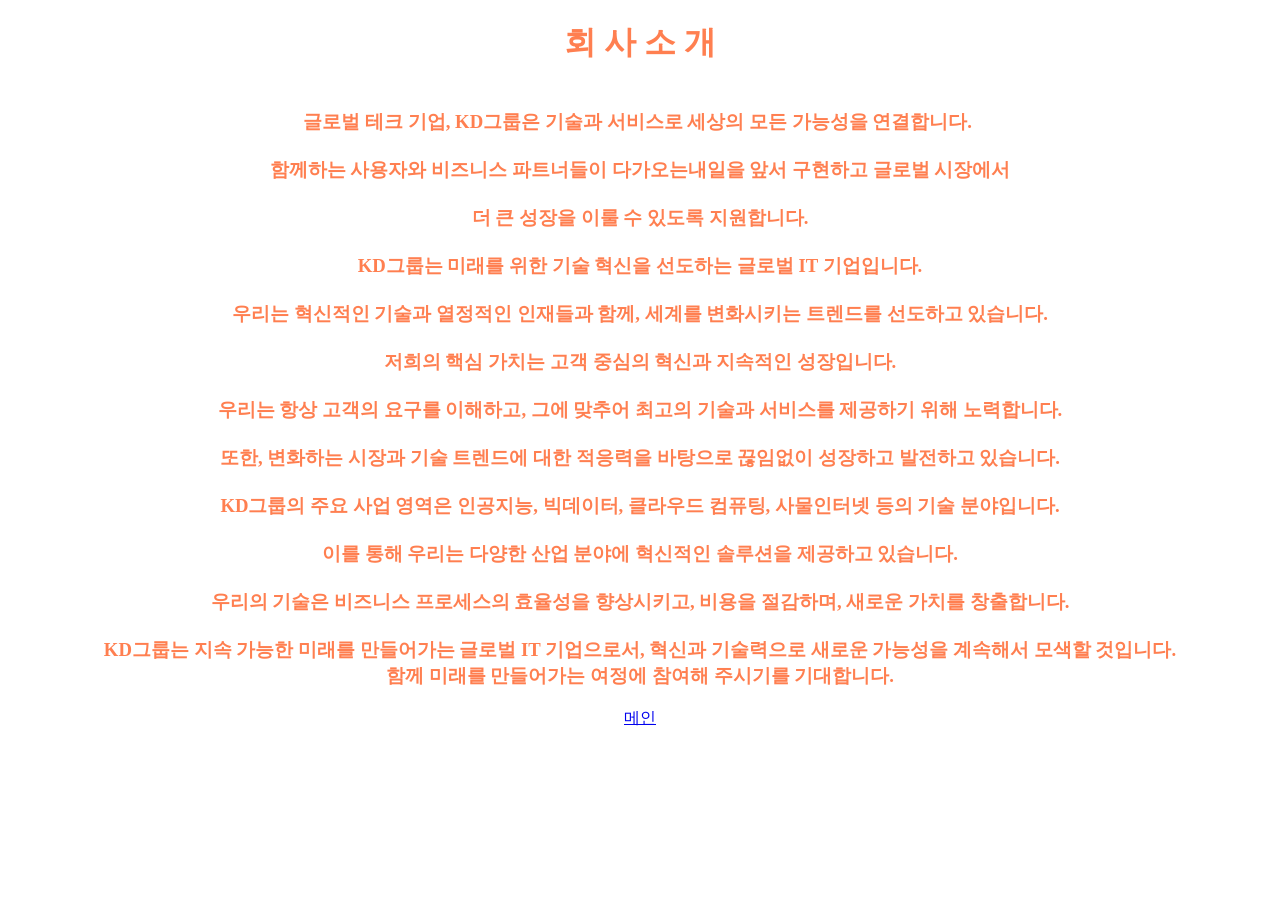
<file: src/main/webapp/introduction.html>
<!DOCTYPE html>
<html>
<head>
<meta charset="UTF-8">
<title>회사소개</title>

<link rel="stylesheet" href="css/introduction.css">

</head>
<body>

<h1>회 사 소 개</h1>
<h3> 

<br> 글로벌 테크 기업, KD그룹은 기술과 서비스로 세상의 모든 가능성을 연결합니다. <br>

<br> 함께하는 사용자와 비즈니스 파트너들이 다가오는내일을 앞서 구현하고 글로벌 시장에서 <br>
 
<br> 더 큰 성장을 이룰 수 있도록 지원합니다. <br>


<br> KD그룹는 미래를 위한 기술 혁신을 선도하는 글로벌 IT 기업입니다. <br> 

<br>우리는 혁신적인 기술과 열정적인 인재들과 함께, 세계를 변화시키는 트렌드를 선도하고 있습니다.<br>

<br>저희의 핵심 가치는 고객 중심의 혁신과 지속적인 성장입니다. <br>
<br>우리는 항상 고객의 요구를 이해하고, 그에 맞추어 최고의 기술과 서비스를 제공하기 위해 노력합니다.<br>
<br> 또한, 변화하는 시장과 기술 트렌드에 대한 적응력을 바탕으로 끊임없이 성장하고 발전하고 있습니다.<br>

<br>KD그룹의 주요 사업 영역은 인공지능, 빅데이터, 클라우드 컴퓨팅, 사물인터넷 등의 기술 분야입니다. <br>
<br>이를 통해 우리는 다양한 산업 분야에 혁신적인 솔루션을 제공하고 있습니다. <br>
<br>우리의 기술은 비즈니스 프로세스의 효율성을 향상시키고, 비용을 절감하며, 새로운 가치를 창출합니다.<br>

<br>KD그룹는 지속 가능한 미래를 만들어가는 글로벌 IT 기업으로서, 혁신과 기술력으로 새로운 가능성을 계속해서 모색할 것입니다. <br>함께 미래를 만들어가는 여정에 참여해 주시기를 기대합니다.
</h3>
<div class="center">
<a href="index.html"> 메인</a>
</div>
</body>
</html>
</file>
<file: src/main/webapp/css/introduction.css>
@charset "UTF-8";

h1 {
	text-align: center;
	color: coral;
}

h3 {
	text-align: center;
	color: coral;
}

.center {
	text-align: center;
}
</file>
